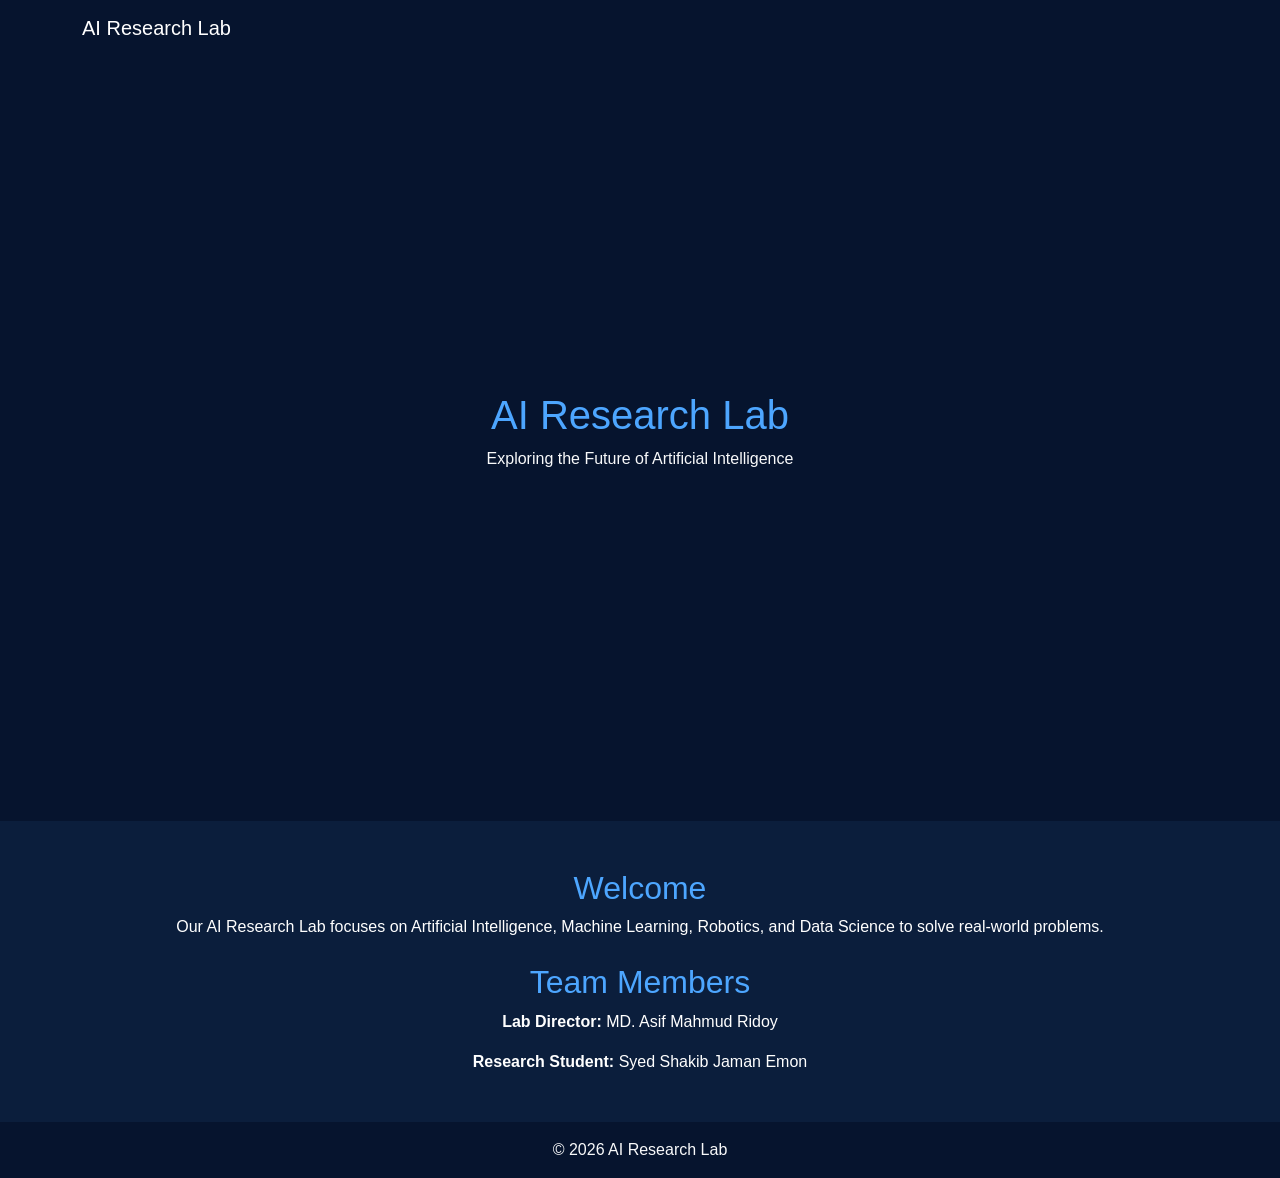
<file: index.html>
<!DOCTYPE html>
<html lang="en">
<head>
<meta charset="UTF-8">
<meta name="viewport" content="width=device-width, initial-scale=1.0">
<title>AI Research Lab</title>

<link href="https://cdn.jsdelivr.net/npm/bootstrap@5.3.0/dist/css/bootstrap.min.css" rel="stylesheet">
<link rel="stylesheet" href="style.css">
</head>

<body>

<!-- NAVBAR -->
<nav class="navbar navbar-dark bg-darkblue">
  <div class="container">
    <a class="navbar-brand" href="#">AI Research Lab</a>
  </div>
</nav>

<!-- HERO -->
<section class="hero text-center text-light">
  <div>
    <h1>AI Research Lab</h1>
    <p>Exploring the Future of Artificial Intelligence</p>
  </div>
</section>

<!-- WELCOME SECTION (NOW ABOVE TEAM) -->
<div class="container text-center mt-5">

  <h2>Welcome</h2>

  <p>
    Our AI Research Lab focuses on Artificial Intelligence,
    Machine Learning, Robotics, and Data Science to solve real-world problems.
  </p>

</div>

<!-- TEAM MEMBERS (NOW BELOW WELCOME) -->
<div class="container text-center mt-4">

  <h2>Team Members</h2>

  <p><b>Lab Director:</b> MD. Asif Mahmud Ridoy</p>
  <p><b>Research Student:</b> Syed Shakib Jaman Emon</p>

</div>

<!-- FOOTER -->
<footer class="text-center p-3 mt-5 bg-darkblue text-light">
  © 2026 AI Research Lab
</footer>

</body>
</html>
</file>
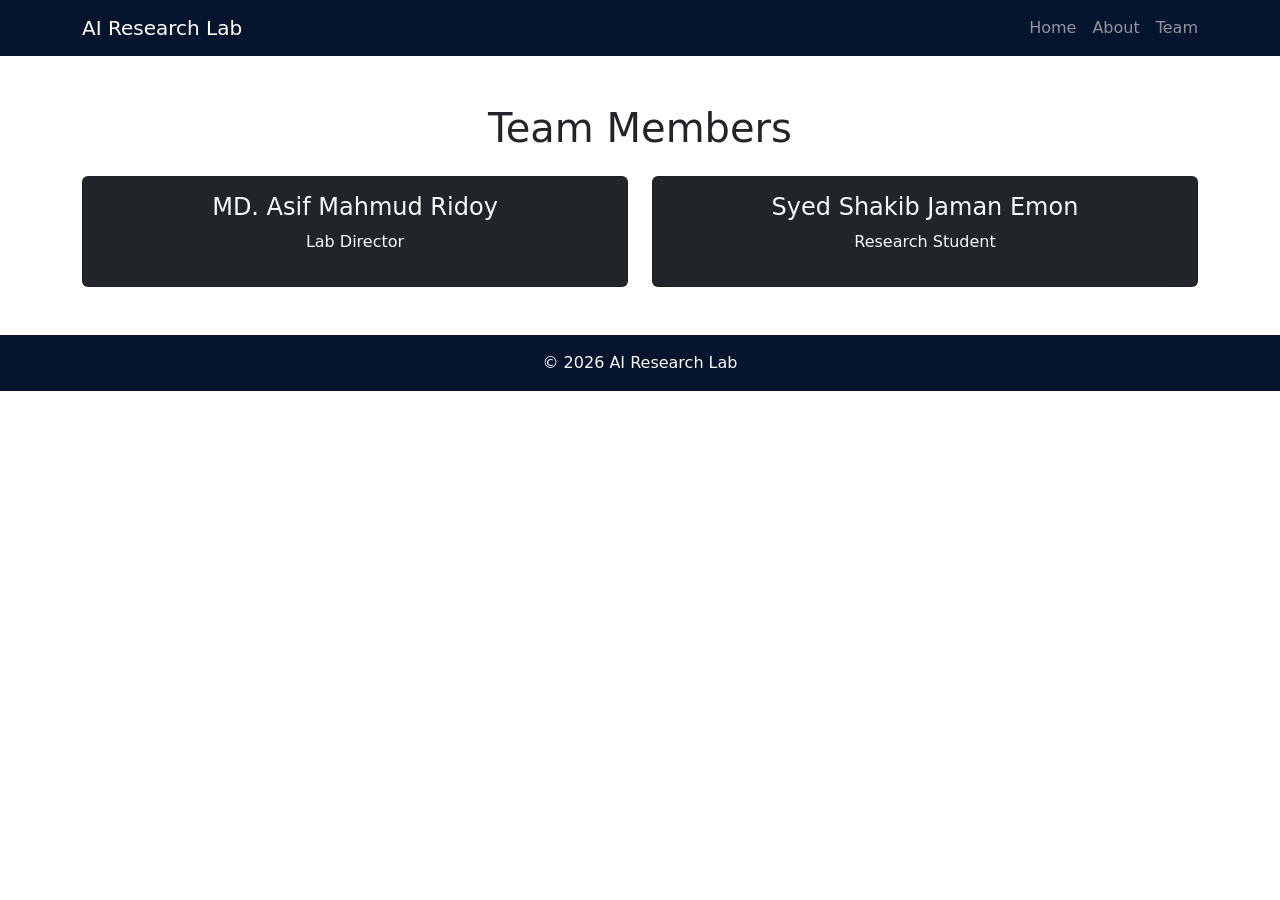
<file: team.html>
<!DOCTYPE html>
<html>
<head>
<title>Team</title>
<link rel="stylesheet" href="style.css">
<link href="https://cdn.jsdelivr.net/npm/bootstrap@5.3.0/dist/css/bootstrap.min.css" rel="stylesheet">
</head>

<body>

<nav class="navbar navbar-dark bg-darkblue">
<div class="container">
  <a class="navbar-brand" href="index.html">AI Research Lab</a>

  <ul class="navbar-nav ms-auto d-flex flex-row gap-3">
    <li><a class="nav-link" href="index.html">Home</a></li>
    <li><a class="nav-link" href="about.html">About</a></li>
    <li><a class="nav-link" href="team.html">Team</a></li>
  </ul>
</div>
</nav>

<div class="container text-center mt-5">

<h1>Team Members</h1>

<div class="row mt-4">

<div class="col-md-6">
<div class="card p-3 bg-dark text-light">
<h4>MD. Asif Mahmud Ridoy</h4>
<p>Lab Director</p>
</div>
</div>

<div class="col-md-6">
<div class="card p-3 bg-dark text-light">
<h4>Syed Shakib Jaman Emon</h4>
<p>Research Student</p>
</div>
</div>

</div>

</div>

<footer class="text-center p-3 mt-5 bg-darkblue text-light">
© 2026 AI Research Lab
</footer>

</body>
</html>
</file>
<file: style.css>
body {
    background-color: #0b1e3c;
    color: white;
    font-family: Arial;
}

.bg-darkblue {
    background-color: #06142e;
}

.hero {
    height: 85vh;
    display: flex;
    justify-content: center;
    align-items: center;
    background-color: #06142e;
}

h1, h2 {
    color: #4da6ff;
}
</file>
